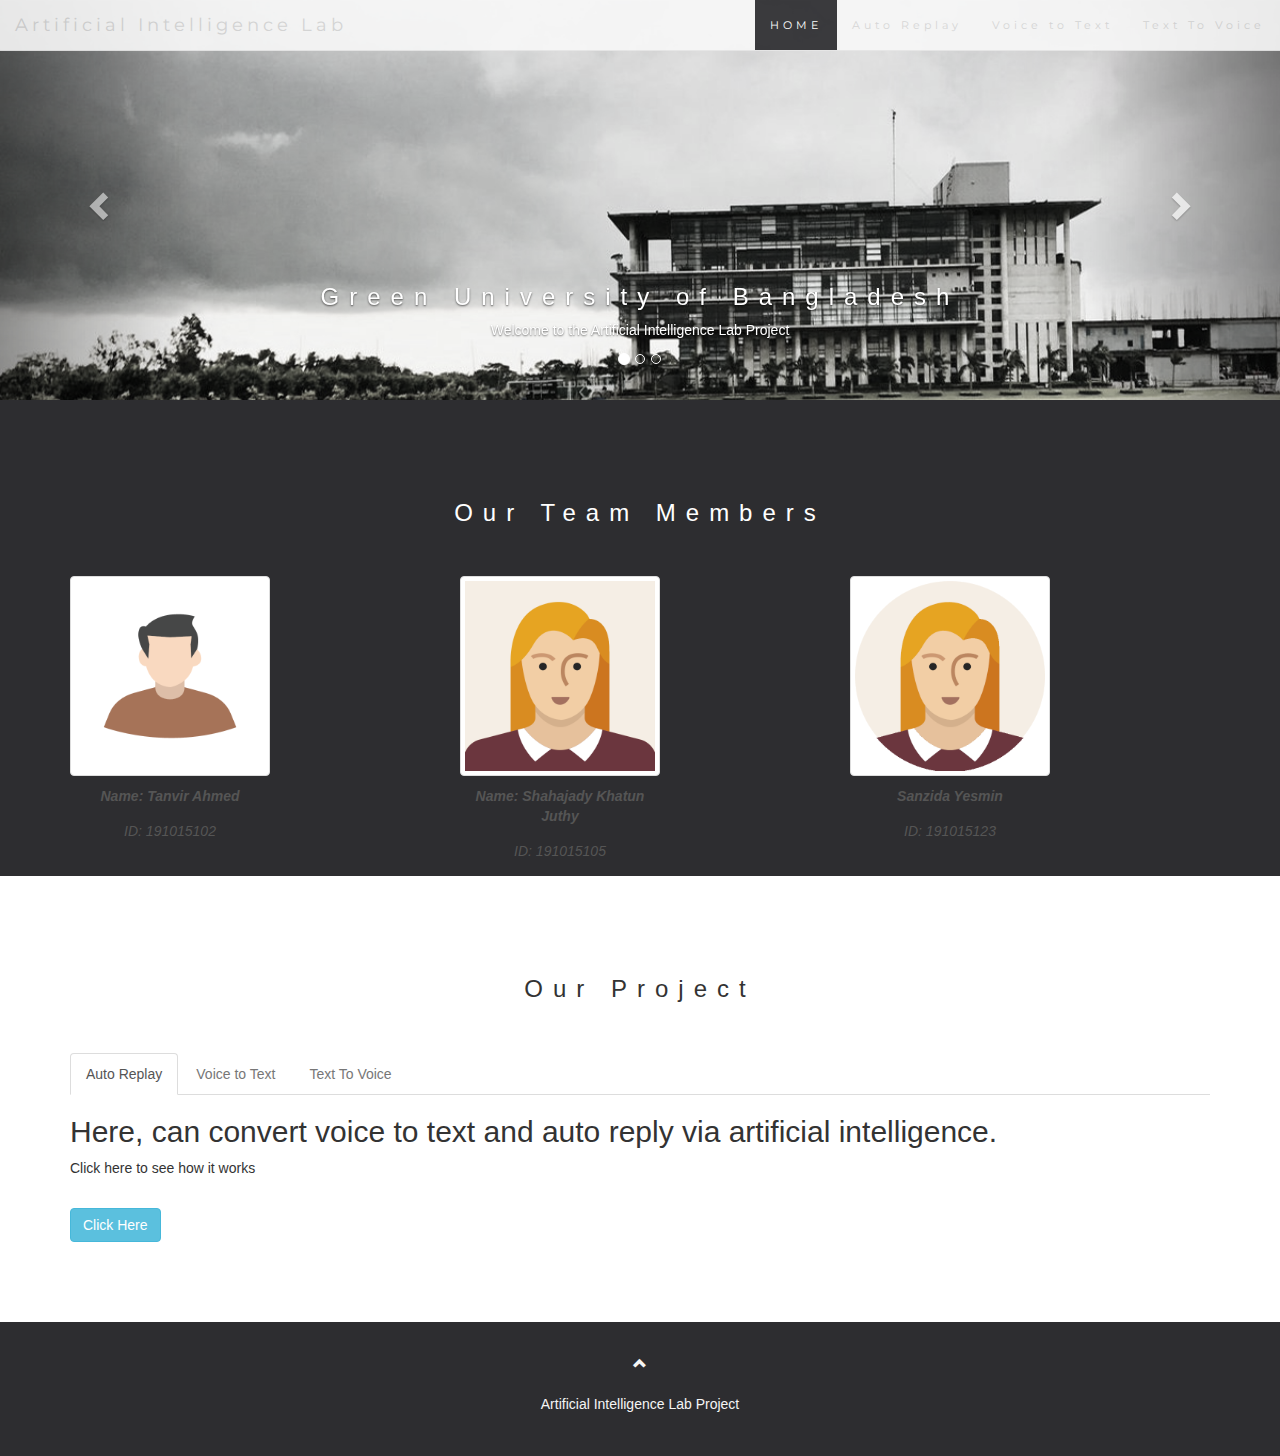
<file: index.html>
<!DOCTYPE html>
<html lang="en">
<head>
  <!-- Theme Made By www.w3schools.com - No Copyright -->
  <title>A.I. Project</title>
  <meta charset="utf-8">
  <meta name="viewport" content="width=device-width, initial-scale=1">

  <link rel="stylesheet" type="text/css" href="style.css">

  <link rel="stylesheet" href="https://maxcdn.bootstrapcdn.com/bootstrap/3.4.1/css/bootstrap.min.css">
  <link href="https://fonts.googleapis.com/css?family=Lato" rel="stylesheet" type="text/css">
  <link href="https://fonts.googleapis.com/css?family=Montserrat" rel="stylesheet" type="text/css">
  <script src="https://ajax.googleapis.com/ajax/libs/jquery/3.5.1/jquery.min.js"></script>
  <script src="https://maxcdn.bootstrapcdn.com/bootstrap/3.4.1/js/bootstrap.min.js"></script>
</head>

<body id="myPage" data-spy="scroll" data-target=".navbar" data-offset="50">

<nav class="navbar navbar-default navbar-fixed-top">
  <div class="container-fluid">
    <div class="navbar-header">
      <button type="button" class="navbar-toggle" data-toggle="collapse" data-target="#myNavbar">
        <span class="icon-bar"></span>
        <span class="icon-bar"></span>
        <span class="icon-bar"></span>                        
      </button>
      <a class="navbar-brand" href="#myPage">Artificial Intelligence Lab</a>
    </div>
    <div class="collapse navbar-collapse" id="myNavbar">
      <ul class="nav navbar-nav navbar-right">
        <li><a href="#myPage">HOME</a></li>
        <li><a href="auto_replay//index.html">Auto Replay</a></li>
        <li><a href="speech_to_text/index.html">Voice to Text</a></li>
        <li><a href="text_to_speech/index.html">Text To Voice</a></li>
      </ul>
    </div>
  </div>
</nav>

<div id="myCarousel" class="carousel slide" data-ride="carousel">
    <!-- Indicators -->
    <ol class="carousel-indicators">
      <li data-target="#myCarousel" data-slide-to="0" class="active"></li>
      <li data-target="#myCarousel" data-slide-to="1"></li>
      <li data-target="#myCarousel" data-slide-to="2"></li>
    </ol>

    <!-- Wrapper for slides -->
    <div class="carousel-inner" role="listbox">
      <div class="item active">
        <img src="img/slider_1.jpg" alt="Green University" width="1200" height="700">
        <div class="carousel-caption">
          <h3>Green University of Bangladesh</h3>
          <p>Welcome to the Artificial Intelligence Lab Project</p>
        </div>      
      </div>

      <div class="item">
        <img src="img/slider_2.jpg" alt="Green University" width="1200" height="700">
        <div class="carousel-caption">
          <h3>Green University of Bangladesh</h3>
          <p>Welcome to the Artificial Intelligence Lab Project</p>
        </div>      
      </div>
    
      <div class="item">
        <img src="img/slider_3.jpg" alt="Green University" width="1200" height="700">
        <div class="carousel-caption">
          <h3>Green University of Bangladesh</h3>
          <p>Welcome to the Artificial Intelligence Lab Project</p>
        </div>      
      </div>
    </div>

    <!-- Left and right controls -->
    <a class="left carousel-control" href="#myCarousel" role="button" data-slide="prev">
      <span class="glyphicon glyphicon-chevron-left" aria-hidden="true"></span>
      <span class="sr-only">Previous</span>
    </a>
    <a class="right carousel-control" href="#myCarousel" role="button" data-slide="next">
      <span class="glyphicon glyphicon-chevron-right" aria-hidden="true"></span>
      <span class="sr-only">Next</span>
    </a>
</div>


<!-- Container (TOUR Section) -->
<div id="tour" class="bg-1">
  <div class="container">
    <h3 class="text-center">Our Team Members</h3> <br> <br>
    <!-- <p class="text-center">Lorem ipsum we'll play you some music.<br> Remember to book your tickets!</p> -->
  
    
    <div class="row text-center">
      <div class="col-sm-4">
        <div class="thumbnail">
          <img src="img/tanvir.png" alt="Tanvir" width="350" height="250">
          <p><strong>Name: Tanvir Ahmed</strong></p>
          <p>ID: 191015102</p>
        </div>
      </div>
      <div class="col-sm-4">
        <div class="thumbnail">
          <img src="img/juthy.png" alt="Juthy" width="350" height="250">
          <p><strong>Name: Shahajady Khatun Juthy</strong></p>
          <p>ID: 191015105</p>
       
        </div>
      </div>
      <div class="col-sm-4">
        <div class="thumbnail">
          <img src="img/sanzida.png" alt="Sanzida" width="350" height="250">
          <p><strong>Sanzida Yesmin</strong></p>
          <p>ID: 191015123</p>
          
        </div>
      </div>
    </div>
  </div>

</div>

<!-- Container (Contact Section) -->
<div id="contact" class="container">
  

  <h3 class="text-center">Our Project</h3>   <br> <br>
  <ul class="nav nav-tabs">
    <li class="active"><a data-toggle="tab" href="#home">Auto Replay</a></li>
    <li><a data-toggle="tab" href="#menu1">Voice to Text</a></li>
    <li><a data-toggle="tab" href="#menu2">Text To Voice</a></li>
  </ul>

  <div class="tab-content">

    <div id="home" class="tab-pane fade in active">
      <h2>Here, can convert voice to text and auto reply via artificial intelligence.</h2>
      <p>Click here to see how it works</p> <br>

      
      <a href="auto_replay/index.html" target="_blank" class="btn btn-info" role="button">Click Here</a>
      

    </div>

    <div id="menu1" class="tab-pane fade">
      <h2>This option will be able to convert in voice to text</h2>
      <p>Click here to see how it works?</p>


     
      <a href="speech_to_text/index.html" target="_blank" class="btn btn-info" role="button">Click Here</a>
      
    </div>

    <div id="menu2" class="tab-pane fade">
      <h2>This option will be able to convert in text to voice</h2>
      <p>Click here to see how it works</p>

      <a href="text_to_speech/index.html" target="_blank" class="btn btn-info" role="button">Click Here</a>
    </div>

   
      
     


  </div>
</div>



<!-- Footer -->
<footer class="text-center">
  <a class="up-arrow" href="#myPage" data-toggle="tooltip" title="TO TOP">
    <span class="glyphicon glyphicon-chevron-up"></span>
  </a><br><br>
  <p>Artificial Intelligence Lab Project</p> 
</footer>

<script>
$(document).ready(function(){
  // Initialize Tooltip
  $('[data-toggle="tooltip"]').tooltip(); 
  
  // Add smooth scrolling to all links in navbar + footer link
  $(".navbar a, footer a[href='#myPage']").on('click', function(event) {

    // Make sure this.hash has a value before overriding default behavior
    if (this.hash !== "") {

      // Prevent default anchor click behavior
      event.preventDefault();

      // Store hash
      var hash = this.hash;

      // Using jQuery's animate() method to add smooth page scroll
      // The optional number (900) specifies the number of milliseconds it takes to scroll to the specified area
      $('html, body').animate({
        scrollTop: $(hash).offset().top
      }, 900, function(){
   
        // Add hash (#) to URL when done scrolling (default click behavior)
        window.location.hash = hash;
      });
    } // End if
  });
})
</script>

</body>
</html>
</file>
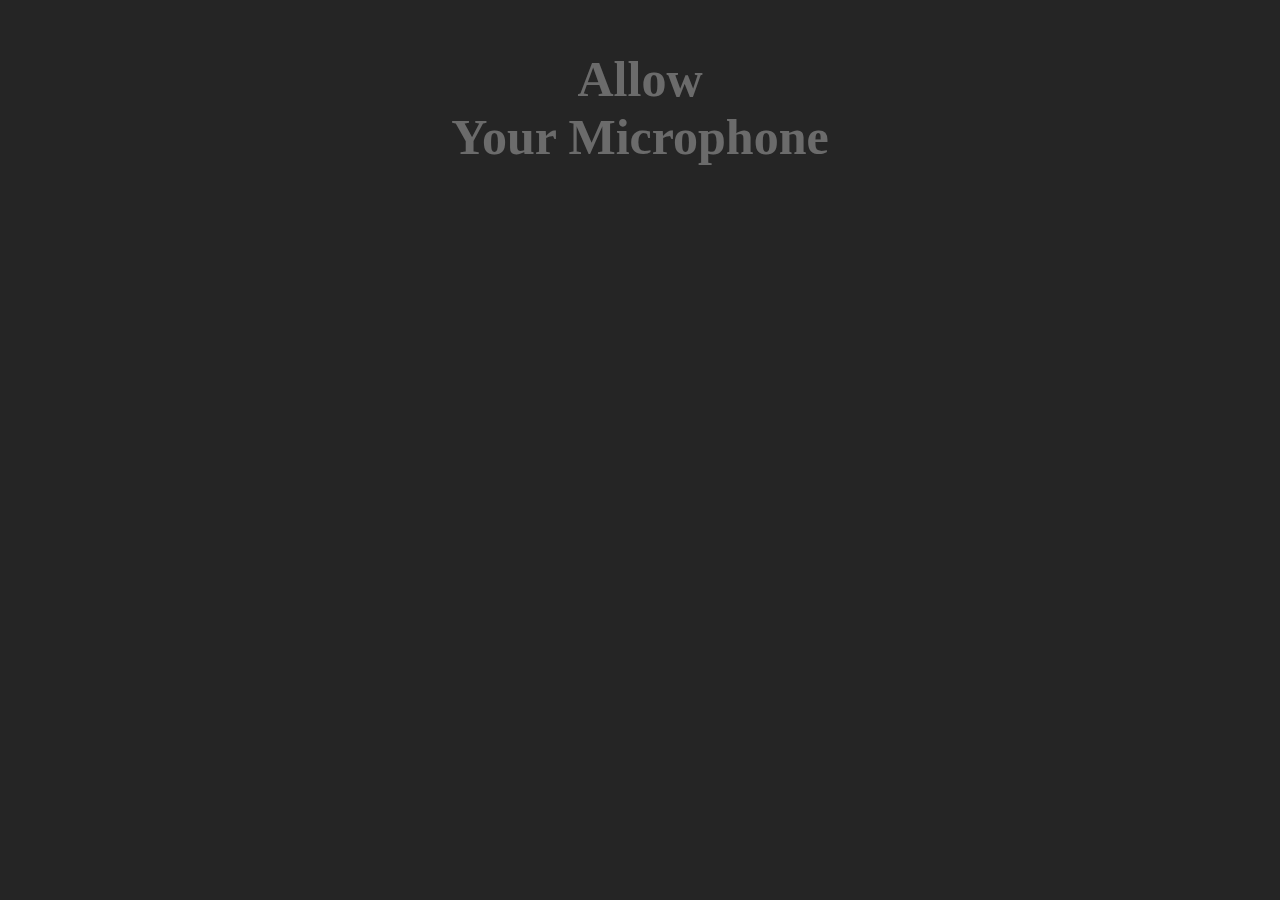
<file: auto_replay/index.html>
<!DOCTYPE html>
<html lang="en">
<head>
  <meta charset="UTF-8">
  <meta name="viewport" content="width=device-width, initial-scale=1.0">
  <title>Auto Replay</title>
  <link rel="stylesheet" href="./style.css">
</head>
<body>
  <section>
    <h1>Allow<br> Your Microphone</h1>
    <!-- <p>Available In Chrome😎 Only</p> -->
    <div class="container">
      <div class="texts">
      </div>
    </div>
  </section>
  <script src="./main.js"></script>
</body>
</html>
</file>
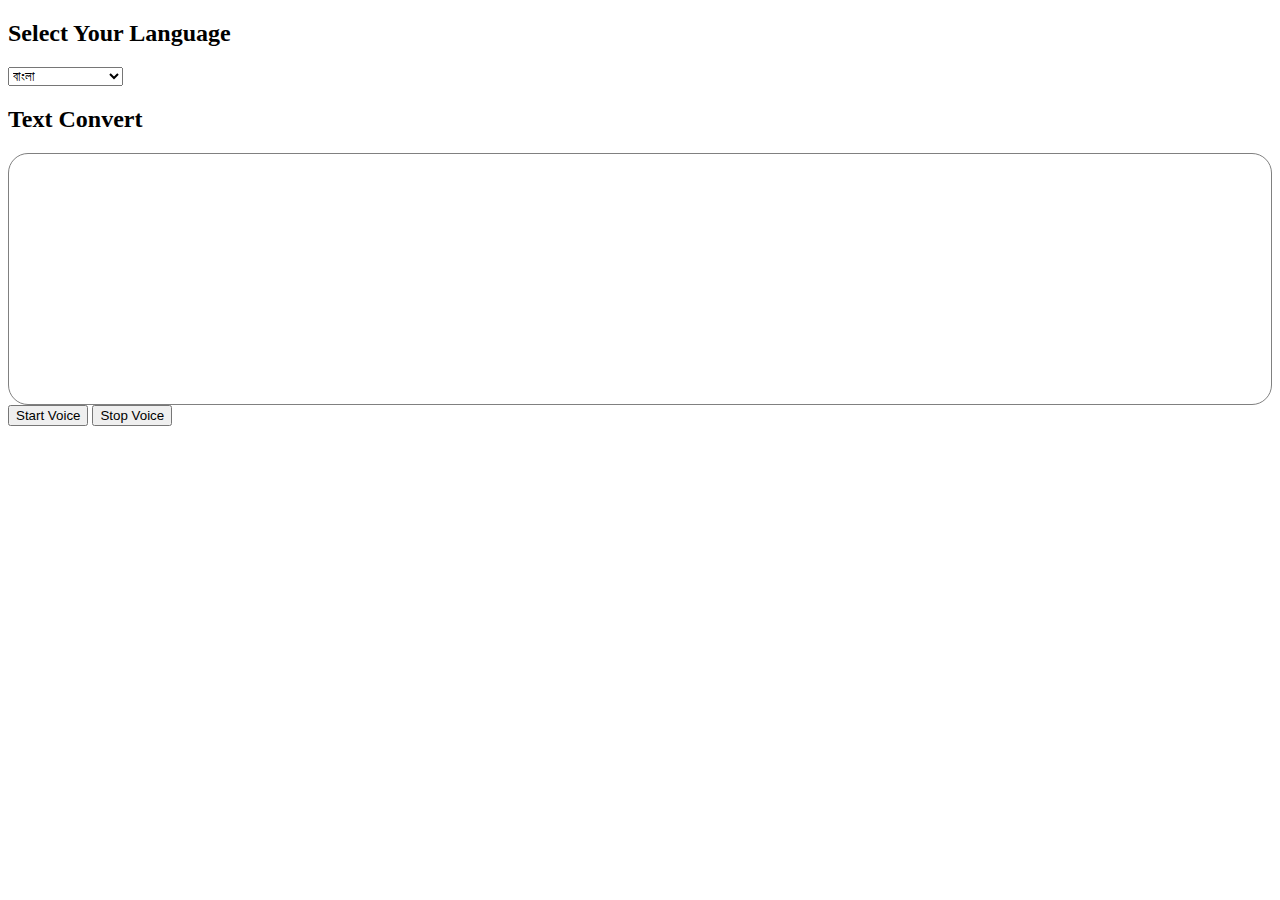
<file: speech_to_text/index.html>
<!DOCTYPE html>
<html lang="en">
  <head>
    <meta charset="UTF-8" />
    <meta name="viewport" content="width=device-width, initial-scale=1.0" />
    <link
      href="https://cdn.jsdelivr.net/npm/bootstrap@5.0.0-beta1/dist/css/bootstrap.min.css"
      rel="stylesheet"
      integrity="sha384-giJF6kkoqNQ00vy+HMDP7azOuL0xtbfIcaT9wjKHr8RbDVddVHyTfAAsrekwKmP1"
      crossorigin="anonymous"
    />
    <title>Speech To Text</title>
  </head>
  <body class="container pt-2 bg-dark">
    <div class="mt-4" id="div_language">
      <h2 class="mb-3 text-light">Select Your Language</h2>
      <select class="form-select bg-secondary text-light" id="select_language" onchange="updateCountry()"></select>
      <select class="form-select bg-secondary text-light mt-2" id="select_dialect"></select>
    </div>
    <h2 class="mt-4 text-light">Text Convert</h2>
    <div class="p-3" style="border: 1px solid gray; height: 250px; border-radius: 20px;">
      <span id="final" class="text-light"></span>
      <span id="interim" class="text-secondary"></span>
    </div>
    <div class="mt-4">
      <button class="btn btn-primary" id="start">Start Voice</button>
      <button class="btn btn-warning" id="stop">Stop Voice</button>
      <p id="status" class="lead mt-3 text-light" style="display: none">Listenting ....</p>
    </div>
  </body>
  <script src="./speechRecognition.js"></script>
  <script src="./language.js"></script>
</html>
</file>
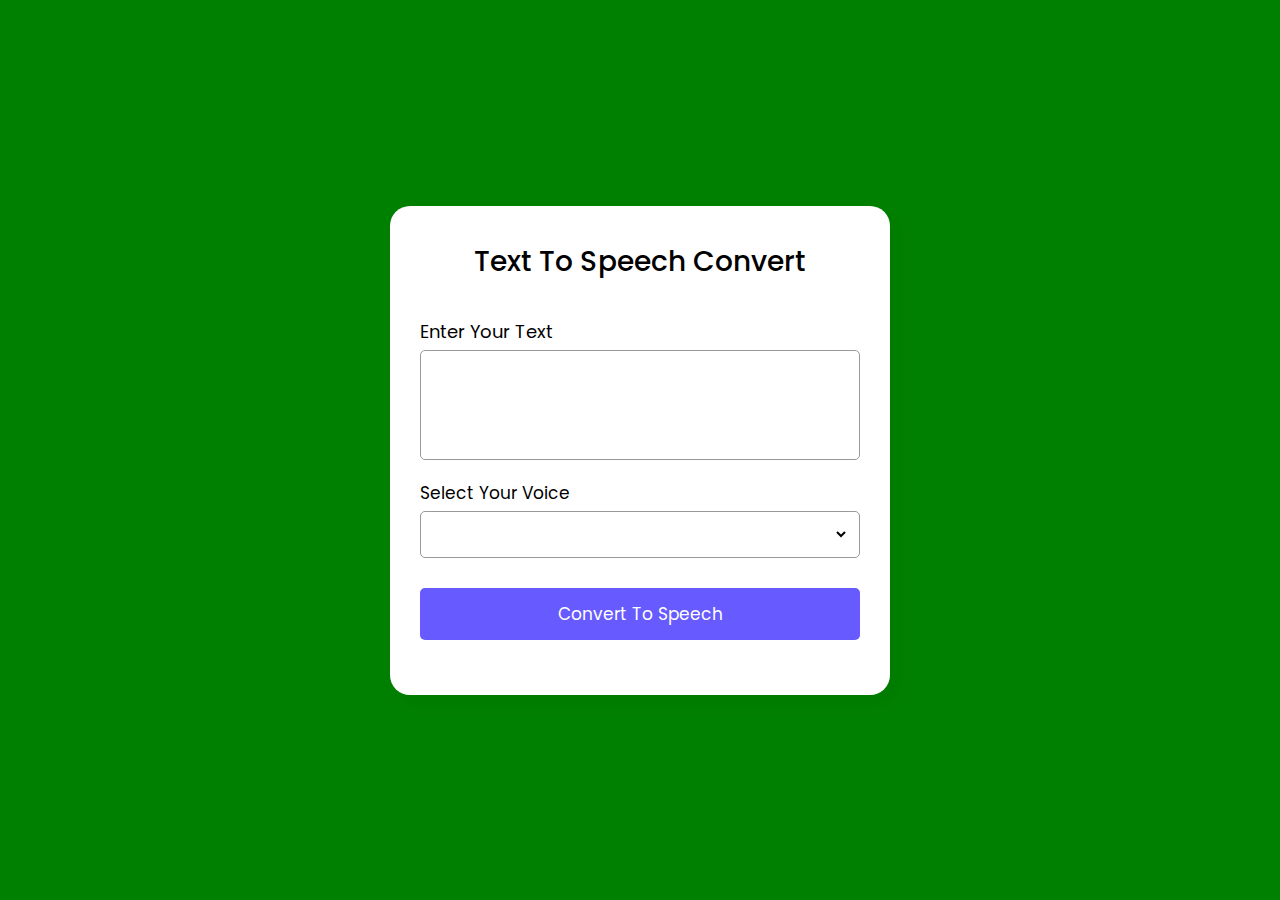
<file: text_to_speech/index.html>
<!DOCTYPE html>
<!-- Coding By CodingNepal - youtube.com/codingnepal -->
<html lang="en" dir="ltr">
  <head>
    <meta charset="utf-8">  
    <title>Text To Speech in JavaScript |</title>
    <link rel="stylesheet" href="style.css">
    <meta name="viewport" content="width=device-width, initial-scale=1.0">
  </head>
  <body>
    <div class="wrapper">
      <header>Text To Speech Convert</header>
      <form action="#">
        <div class="row">
          <label>Enter Your Text</label>
          <textarea></textarea>
        </div>
        <div class="row">
          <label>Select Your Voice</label>
          <div class="outer">
            <select></select>
          </div>
        </div>
        <button>Convert To Speech</button>
      </form>
    </div>

    <script src="script.js"></script>

  </body>
</html>
</file>
<file: style.css>
.item{
    height: 400px;
  }

  .thumbnail{
    height: 200px;
    width: 200px;
  }

  body {
    font: 400 15px/1.8 Lato, sans-serif;
    color: #777;
  }
  h3, h4 {
    margin: 10px 0 30px 0;
    letter-spacing: 10px;      
    font-size: 20px;
    color: #111;
  }
  .container {
    padding: 80px 120px;
  }
  .person {
    border: 10px solid transparent;
    margin-bottom: 25px;
    width: 80%;
    height: 80%;
    opacity: 0.7;
  }
  .person:hover {
    border-color: #f1f1f1;
  }
  .carousel-inner img {
    -webkit-filter: grayscale(90%);
    filter: grayscale(90%); /* make all photos black and white */ 
    width: 100%; /* Set width to 100% */
    margin: auto;
  }
  .carousel-caption h3 {
    color: #fff !important;
  }
  @media (max-width: 600px) {
    .carousel-caption {
      display: none; /* Hide the carousel text when the screen is less than 600 pixels wide */
    }
  }
  .bg-1 {
    background: #2d2d30;
    color: #bdbdbd;
  }
  .bg-1 h3 {color: #fff;}
  .bg-1 p {font-style: italic;}
  .list-group-item:first-child {
    border-top-right-radius: 0;
    border-top-left-radius: 0;
  }
  .list-group-item:last-child {
    border-bottom-right-radius: 0;
    border-bottom-left-radius: 0;
  }
  .thumbnail {
    padding: 0 0 15px 0;
    border: none;
    border-radius: 0;
  }
  .thumbnail p {
    margin-top: 15px;
    color: #555;
  }
  .btn {
    padding: 10px 20px;
    background-color: #333;
    color: #f1f1f1;
    border-radius: 0;
    transition: .2s;
  }
  .btn:hover, .btn:focus {
    border: 1px solid #333;
    background-color: #fff;
    color: #000;
  }
  .modal-header, h4, .close {
    background-color: #333;
    color: #fff !important;
    text-align: center;
    font-size: 30px;
  }
  .modal-header, .modal-body {
    padding: 40px 50px;
  }
  .nav-tabs li a {
    color: #777;
  }
  #googleMap {
    width: 100%;
    height: 400px;
    -webkit-filter: grayscale(100%);
    filter: grayscale(100%);
  }  
  .navbar {
    font-family: Montserrat, sans-serif;
    margin-bottom: 0;
    background-color: #2d2d30;
    border: 0;
    font-size: 11px !important;
    letter-spacing: 4px;
    opacity: 0.9;
  }
  .navbar li a, .navbar .navbar-brand { 
    color: #d5d5d5 !important;
  }
  .navbar-nav li a:hover {
    color: #fff !important;
  }
  .navbar-nav li.active a {
    color: #fff !important;
    background-color: #29292c !important;
  }
  .navbar-default .navbar-toggle {
    border-color: transparent;
  }
  .open .dropdown-toggle {
    color: #fff;
    background-color: #555 !important;
  }
  .dropdown-menu li a {
    color: #000 !important;
  }
  .dropdown-menu li a:hover {
    background-color: red !important;
  }
  footer {
    background-color: #2d2d30;
    color: #f5f5f5;
    padding: 32px;
  }
  footer a {
    color: #f5f5f5;
  }
  footer a:hover {
    color: #777;
    text-decoration: none;
  }  
  .form-control {
    border-radius: 0;
  }
  textarea {
    resize: none;
  }
</file>
<file: auto_replay/style.css>
* {
  padding: 0;
  margin: 0;
  box-sizing: border-box;
}
html {
  font-family: "Montserrat";
  font-size: 20px;
}
section {
  min-height: 100vh;
  width: 100%;
  display: flex;
  align-items: flex-start;
  background-color: rgb(37, 37, 37);
  flex-direction: column;
  padding: 50px 0;
}
section h1 {
  color: rgba(255, 255, 255, 0.322);
  text-align: center;
  width: 100%;
  font-size: 50px;
  margin-bottom: 10px;
}
section p {
  text-align: center;
  color: rgba(255, 255, 255, 0.322);
  width: 100%;
  margin-bottom: 40px;
}
.container {
  width: 90%;
  max-width: 500px;
  margin: 0 auto;
  justify-content: center;
}
.texts p {
  color: black;
  text-align: left;
  width: 100%;
  background-color: white;
  padding: 10px;
  border-radius: 8px;
  margin-bottom: 10px;
}
.texts p.replay {
  text-align: right;
}
</file>
<file: text_to_speech/style.css>
/* Import Google Font - Poppins */
@import url('https://fonts.googleapis.com/css2?family=Poppins:wght@400;500;600;700&display=swap');
*{
  margin: 0;
  padding: 0;
  box-sizing: border-box;
  font-family: 'Poppins', sans-serif;
}
body{
  display: flex;
  align-items: center;
  justify-content: center;
  min-height: 100vh;
  background: green;
}
::selection{
  color: #fff;
  background: #5256AD;
}
.wrapper{
  width: 500px;
  padding: 35px 30px;
  border-radius: 20px;
  background: #fff;
  box-shadow: 7px 7px 20px rgba(0,0,0,0.05);
}
.wrapper header{
  font-size: 28px;
  font-weight: 500;
  text-align: center;
}
.wrapper form{
  margin: 35px 0 20px;
}
form .row{
  display: flex;
  margin-bottom: 20px;
  flex-direction: column;
}
form .row label{
  font-size: 18px;
  margin-bottom: 5px;
}
form .row:nth-child(2) label{
  font-size: 17px;
}
form :where(textarea, select, button){
  outline: none;
  width: 100%;
  height: 100%;
  border: none;
  border-radius: 5px;
}
form .row textarea{
  resize: none;
  height: 110px;
  font-size: 15px;
  padding: 8px 10px;
  border: 1px solid #999;
}
form .row textarea::-webkit-scrollbar{
  width: 0px;
}
form .row .outer{
  height: 47px;
  display: flex;
  padding: 0 10px;
  align-items: center;
  border-radius: 5px;
  justify-content: center;
  border: 1px solid #999;
}
form .row select{
  font-size: 14px;
  background: none;
}
form .row select::-webkit-scrollbar{
  width: 8px;
}
form .row select::-webkit-scrollbar-track{
  background: #fff;
}
form .row select::-webkit-scrollbar-thumb{
  background: #888;
  border-radius: 8px;
  border-right: 2px solid #ffffff;
}
form button{
  height: 52px;
  color: #fff;
  font-size: 17px;
  cursor: pointer;
  margin-top: 10px;
  background: #675AFE;
  transition: 0.3s ease;
}
form button:hover{
  background: #4534fe;
}

@media(max-width: 400px){
  .wrapper{
    max-width: 345px;
    width: 100%;
  }
}
</file>
